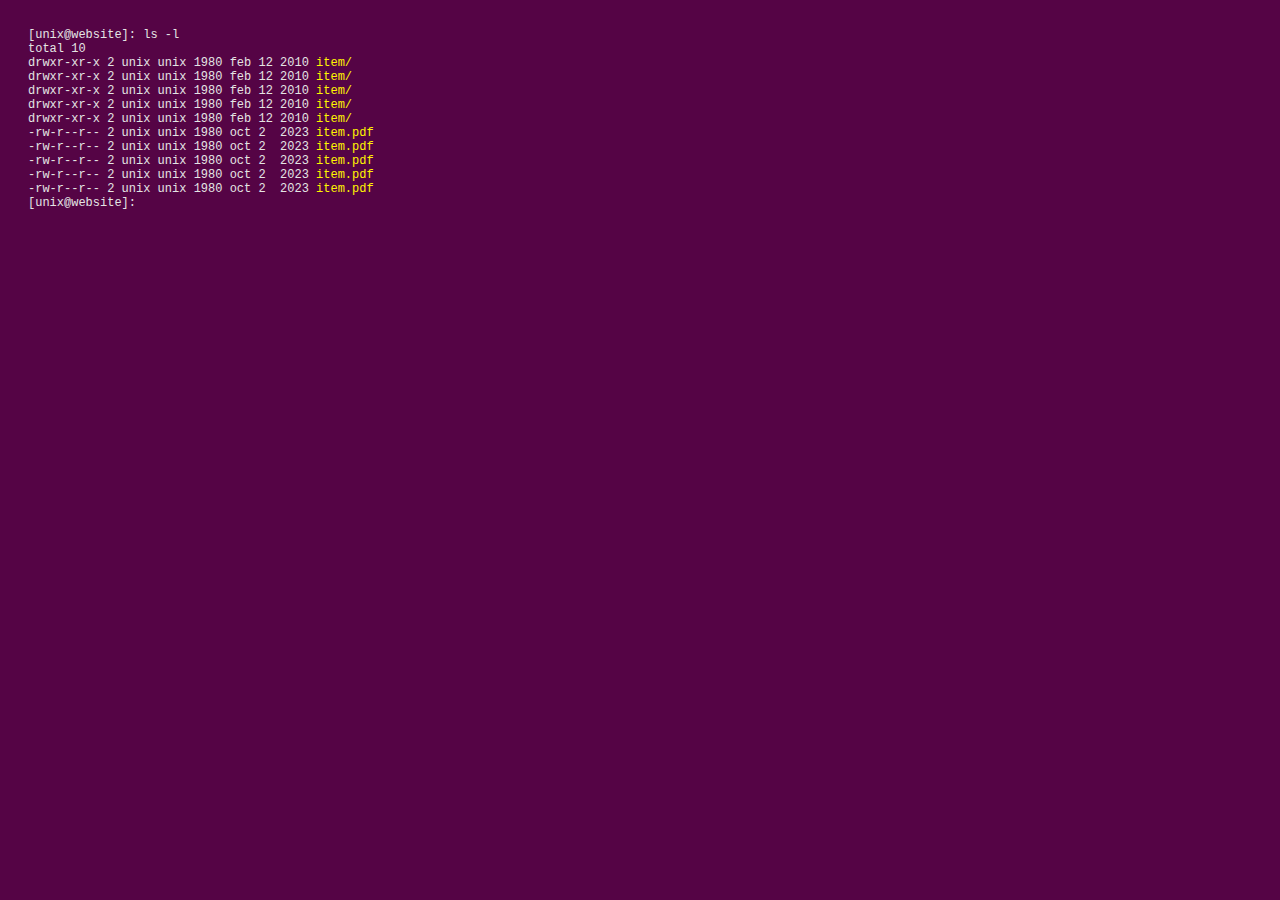
<file: index.html>
<!DOCTYPE html>
<html lang="es">
<head>
    <title>[index@website]</title>
    <meta http-equiv="Content-Type" content="text/html; charset=utf-8">
    <meta name="viewport" content="width=device-width, initial-scale=1.0">
    <link rel="stylesheet" href="css/styles.css">
</head>
<body>
    <div class="content">
        [unix@website]: ls -l<br>
        total 10<br>
        drwxr-xr-x 2 unix unix 1980 feb 12 2010 <a href="index.html" target="_self">item/</a><br>
        drwxr-xr-x 2 unix unix 1980 feb 12 2010 <a href="index2.html" target="_self">item/</a><br>
        drwxr-xr-x 2 unix unix 1980 feb 12 2010 <a href="index3.html" target="_self">item/</a><br>
        drwxr-xr-x 2 unix unix 1980 feb 12 2010 <a href="index4html" target="_self">item/</a><br>
        drwxr-xr-x 2 unix unix 1980 feb 12 2010 <a href="index5html" target="_self">item/</a><br>
        -rw-r--r-- 2 unix unix 1980 oct 2 &nbsp;2023 <a href="item.pdf" target="_blank">item.pdf</a><br>
        -rw-r--r-- 2 unix unix 1980 oct 2 &nbsp;2023 <a href="item.pdf" target="_blank">item.pdf</a><br>
        -rw-r--r-- 2 unix unix 1980 oct 2 &nbsp;2023 <a href="item.pdf" target="_blank">item.pdf</a><br>
        -rw-r--r-- 2 unix unix 1980 oct 2 &nbsp;2023 <a href="item.pdf" target="_blank">item.pdf</a><br>
        -rw-r--r-- 2 unix unix 1980 oct 2 &nbsp;2023 <a href="item.pdf" target="_blank">item.pdf</a><br>
        [unix@website]: <span id="cursor">█</span>
    </div>
    <script src="javascript/scripts.js"></script>
</body>
</html>
</file>
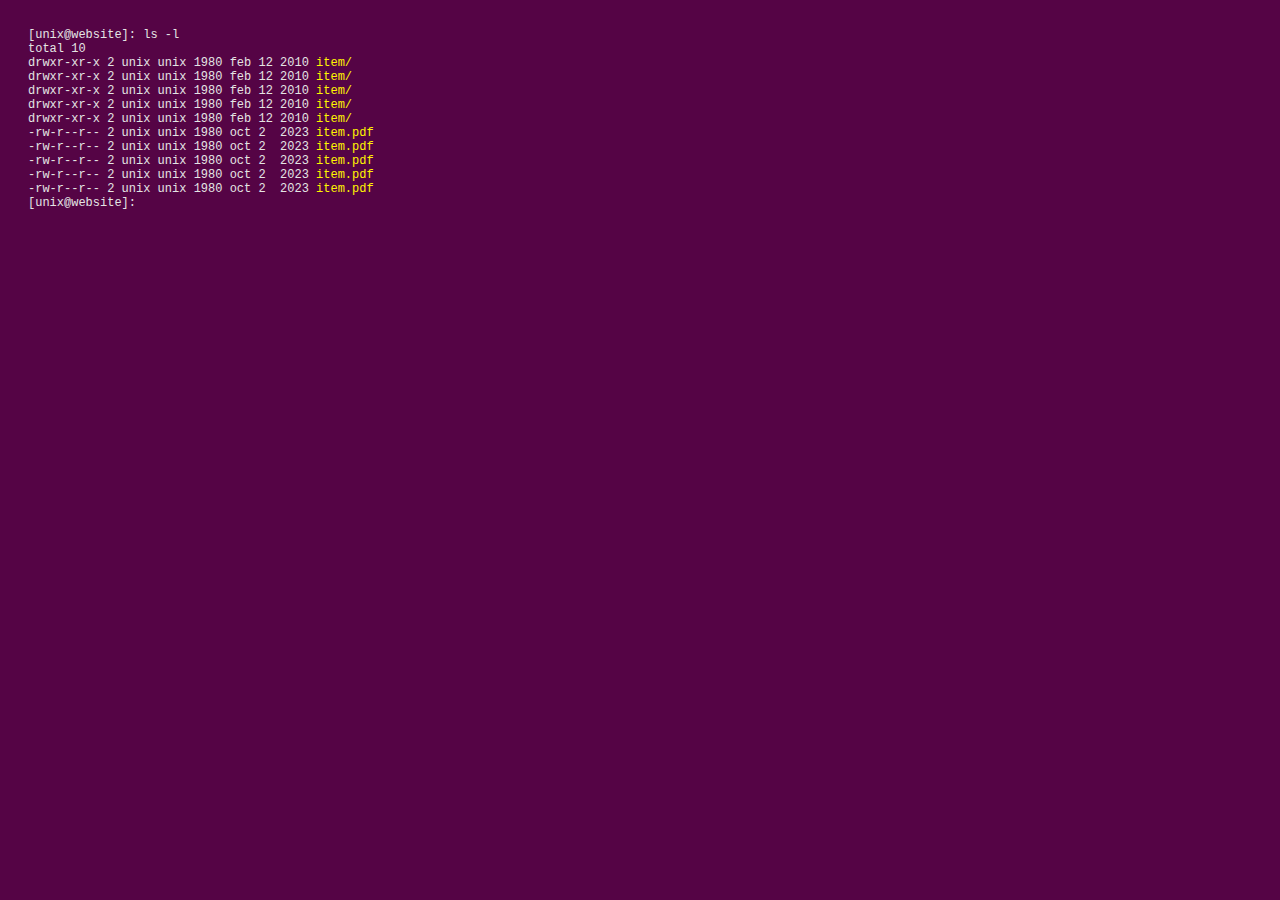
<file: index2.html>
<!DOCTYPE html>
<html lang="es">
<head>
    <title>[index2@website]</title>
    <meta http-equiv="Content-Type" content="text/html; charset=utf-8">
    <meta name="viewport" content="width=device-width, initial-scale=1.0">
    <link rel="stylesheet" href="css/styles.css">
</head>
<body>
    <div class="content">
        [unix@website]: ls -l<br>
        total 10<br>
        drwxr-xr-x 2 unix unix 1980 feb 12 2010 <a href="index.html" target="_self">item/</a><br>
        drwxr-xr-x 2 unix unix 1980 feb 12 2010 <a href="index2.html" target="_self">item/</a><br>
        drwxr-xr-x 2 unix unix 1980 feb 12 2010 <a href="index3.html" target="_self">item/</a><br>
        drwxr-xr-x 2 unix unix 1980 feb 12 2010 <a href="index4html" target="_self">item/</a><br>
        drwxr-xr-x 2 unix unix 1980 feb 12 2010 <a href="index5html" target="_self">item/</a><br>
        -rw-r--r-- 2 unix unix 1980 oct 2 &nbsp;2023 <a href="item.pdf" target="_blank">item.pdf</a><br>
        -rw-r--r-- 2 unix unix 1980 oct 2 &nbsp;2023 <a href="item.pdf" target="_blank">item.pdf</a><br>
        -rw-r--r-- 2 unix unix 1980 oct 2 &nbsp;2023 <a href="item.pdf" target="_blank">item.pdf</a><br>
        -rw-r--r-- 2 unix unix 1980 oct 2 &nbsp;2023 <a href="item.pdf" target="_blank">item.pdf</a><br>
        -rw-r--r-- 2 unix unix 1980 oct 2 &nbsp;2023 <a href="item.pdf" target="_blank">item.pdf</a><br>
        [unix@website]: <span id="cursor">█</span>
    </div>
    <script src="javascript/scripts.js"></script>
</body>
</html>
</file>
<file: css/styles.css>
/* Style general para más de 600px */
body, td, th {
    font-size: 12px;
    font-family: Consolas, "Andale Mono", "Lucida Console", "Lucida Sans Typewriter", Monaco, "Courier New", monospace;
    font-style: normal;
    font-weight: normal;
    color: #E4E4E4;
}

body {
    background-color: #550445;
    padding: 20px;
    max-width: 1200px; /* Límite de ancho para pantallas grandes */
    }

a:link, a:visited, a:active {
    color: #fff500;
    text-decoration: none;
}

a:hover {
    color: #ea542f;
    text-decoration: none;
}
</file>
